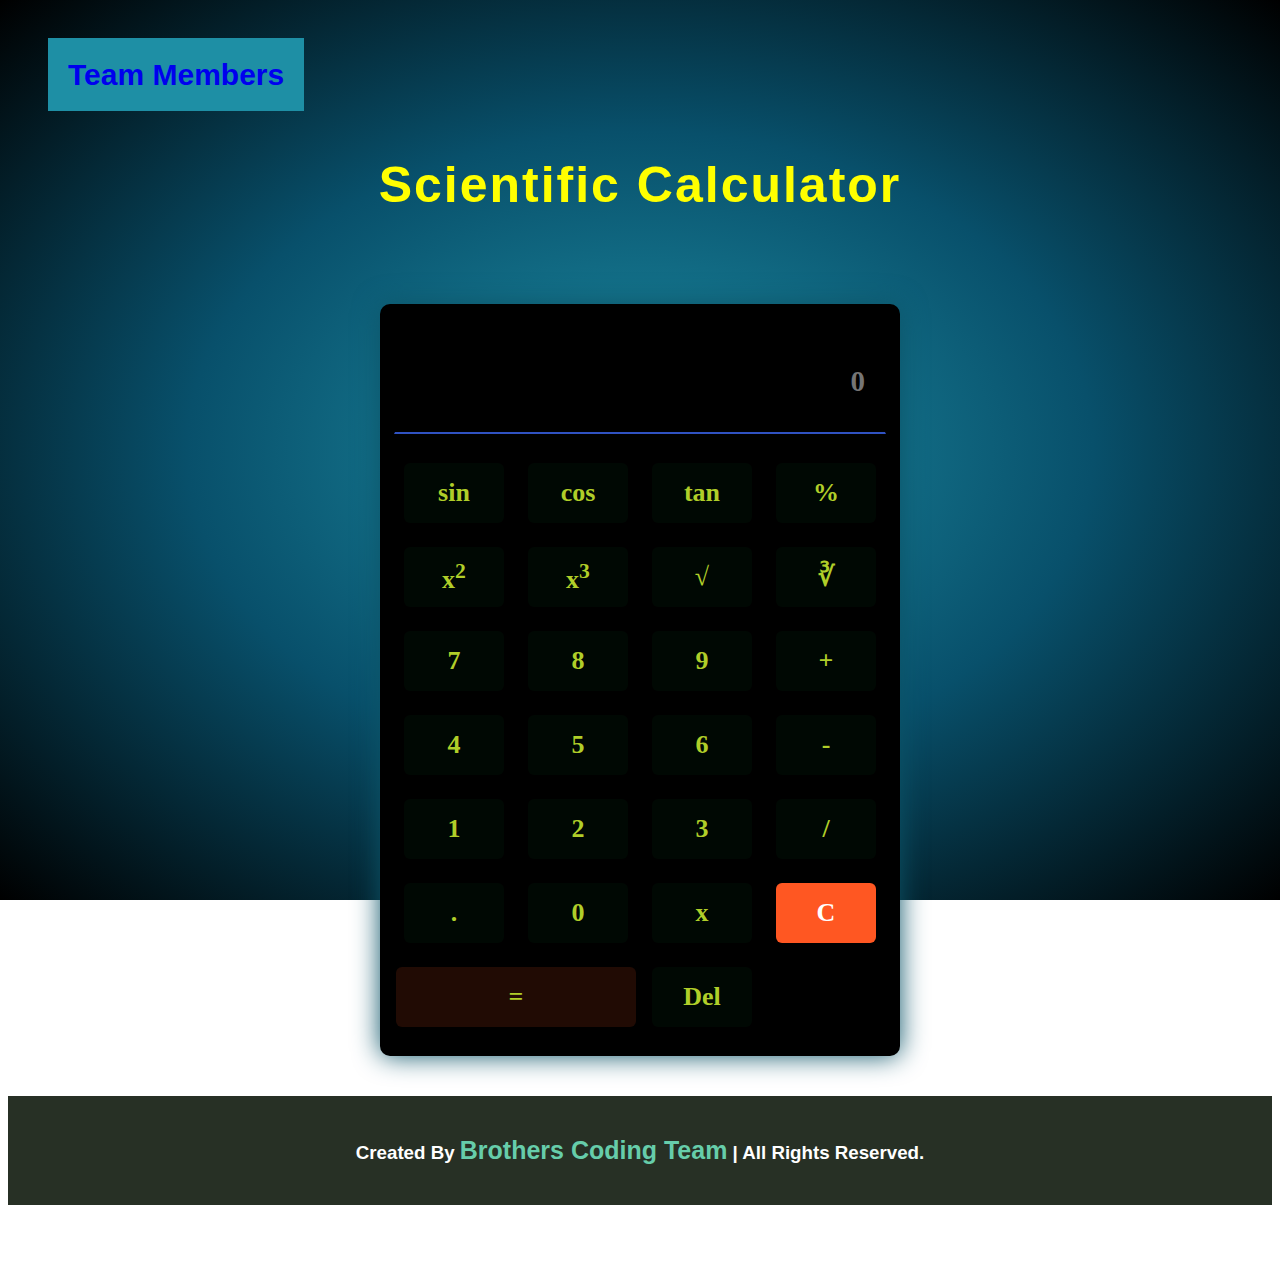
<file: index.html>
<!DOCTYPE html>
<html lang="en">
<head>
    <meta charset="UTF-8">
    <meta name="viewport" content="width=device-width, initial-scale=1.0">
	<link rel="stylesheet" href="style.css">
    <title>Scientific Calculator</title>
</head>
<body>


	

	<div class="body">
	<a href="./member.html">Team Members</a>

		
	

	<h1 class="Bro">Scientific Calculator</h1>


<form name="calcul">

<table align="center">

	<tr>
		<td colspan="4"> <input type="text" name="result" placeholder="0" style="text-align:right"> </td>
	</tr>

	<tr>
		<td><button type="button" value="sin" onclick="sin()"> sin </button> </td>
		<td><button type="button" value="cos" onclick="cos()"> cos</button> </td>
		<td><button type="button" value="tan" onclick="tan()"> tan </button> </td>
		<td><button type="button" value="%" onclick="number(value)"> % </button> </td>
		
	</tr>

	<tr>
		<td><button type="button" value="x^2" onclick="square()"> x<sup>2 </button> </td>
		<td><button type="button" value="x^3" onclick="cubed()"> x<sup>3 </button> </td>
		<td><button type="button" value="sqrt2" onclick="sqrt2()"> &radic; </button> </td>
		<td><button type="button" value="sqrt3" onclick="sqrt3()"> &#8731; </button> </td>
	</tr>

	<tr>
		<td><button type="button" value="7" onclick="number(value)"> 7 </button> </td>
		<td><button type="button" value="8" onclick="number(value)"> 8 </button> </td>
		<td><button type="button" value="9" onclick="number(value)"> 9 </button> </td>
		</td>
		<td><button type="button" value="+" onclick="number(value)"> + </button> </td>
	</tr>

	<tr>
		<td><button type="button" value="4" onclick="number(value)"> 4</button> </td>
		<td><button type="button" value="5" onclick="number(value)"> 5 </button> </td>
		<td><button type="button" value="6" onclick="number(value)"> 6 </button> </td>
		<td><button type="button" value="-" onclick="number(value)"> - </button> </td>
	</tr>

	<tr>
		<td><button type="button" value="1" onclick="number(value)"> 1 </button> </td>
		<td><button type="button" value="2" onclick="number(value)"> 2 </button> </td>
		<td><button type="button" value="3" onclick="number(value)"> 3 </button> </td>
		<td><button type="button" value="/" onclick="number(value)"> / </button> </td>
	</tr>

	<tr>
		<td><button type="button" value="." onclick="number(value)"> . </button> </td>
		<td><button type="button" value="0" onclick="number(value)"> 0 </button> </td>
		<td><button type="button" value="*" onclick="number(value)"> x </button> </td>
		<td colspan="2">
			<button type="button" value="C" class="clear" onclick="remv()"> C </button>
		</td>
	</tr>

	<tr>
		<td colspan="2"> <button type="button" value="=" onclick="equal()" class="equal">=</button>
		<td><button type="button" value="BACKSPC" onclick="BACKSPC()"> Del </button></td>
		
	</tr>

	

</table>
</form>

<h3 class="create">Created By <span>Brothers Coding Team</span> | All Rights Reserved.</h3>
</div>
<script src="script.js"></script>
</body>
</html>
</file>
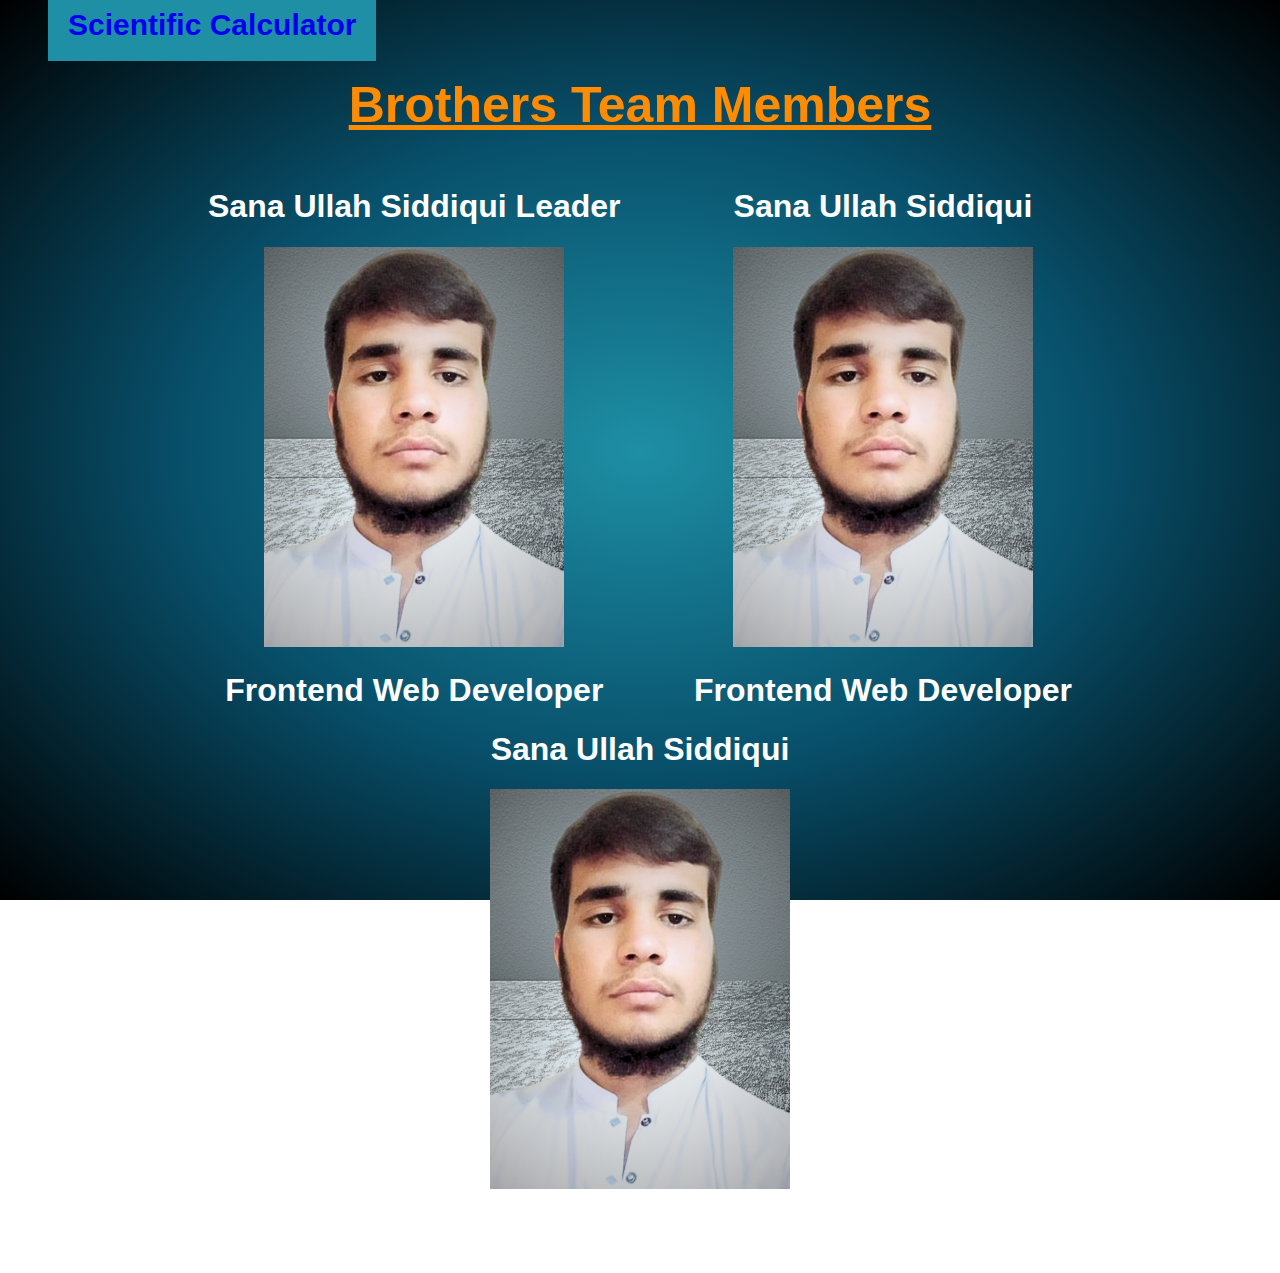
<file: member.html>
<!DOCTYPE html>
<html lang="en">
<head>
    <meta charset="UTF-8">
    <meta name="viewport" content="width=device-width, initial-scale=1.0">
    <link rel="stylesheet" href="style.css">
    <title>Team Members</title>
</head>
<body>

    <div>
    <a href="./index.html">Scientific Calculator</a>
    </div>
    <div class="Back">
        <div class="pic">
			<h1 class="team">Brothers Team Members</h1>
			<div class="pic1">
				<h1 class="font">Sana Ullah Siddiqui Leader</h1>
				<img src="./Sana Ullah Siddiqui.png">
				<h1>Frontend Web Developer</h1>
			</div>
		
			<div class="pic2">
				<h1 class="font">Sana Ullah Siddiqui</h1>
				<img src="./Sana Ullah Siddiqui.png">
				<h1>Frontend Web Developer</h1>
			</div>
		
			<div class="pic3">
				<h1 class="font">Sana Ullah Siddiqui</h1>
				<img src="./Sana Ullah Siddiqui.png">
				<h1>Frontend Web Developer</h1>
			</div>
        </div>
    </div>
</body>
</html>
</file>
<file: style.css>
.body {
    margin: 0;
    background: radial-gradient(#1e8fa5,#08506b, black)no-repeat fixed;
    padding: 50px 0px;
}

.team{
    text-align: center;
    font-size: 50px;
    font-weight: 900;
    color:darkorange;
    text-decoration: underline;
}

.pic{
	color: white;
    font-family:sans-serif;
    
}
.pic1{
    justify-content:space-around;
    float: left;
    margin-left: 200px;
    text-align: center;
    /* text-decoration:underline; */

}

.pic2{
    justify-content:space-around;
    float: right;
    margin-right: 200px;
    text-align: center;
    /* text-decoration:underline; */

}

.pic3{
    justify-content: center;
    text-align: center;
    /* text-decoration:underline; */


}

/* .font{
    font-size: px;
    font-weight:900;
} */

a{
    background-color: #1e8fa5;
    padding: 20px;
    margin: 40px;
    margin-top: 400px;
    font-size: 30px;
    justify-items: center;
    text-decoration: none;
    font-family: sans-serif;
    text-align: center;
    font-weight: 900;
}

a:hover{
    padding: 20px;
    background-color: #dedede;
}

body{
    background: radial-gradient(#1e8fa5,#08506b, black)no-repeat fixed;
}




button.clear {
    background: #FF5722;
    color: #fff;
}
table {
    background: black;
    padding: 7px 5px;
    border: 6px solid #00000000;
    text-align: center;
    padding-bottom: 0px;
    box-shadow: 0px 0px 27px #0d5569;
    border-radius: 10px;
    margin-top: 90px;
}
button.equal {
    width: 98%;
    background: #210b04;
}
button.equal:hover{
	background: #000803;
}
input[type="text"] {
    width: 450px;
    height: 81px;
    border: 1px solid #000;
    padding: 10px 20px;
    font-size: 29px;
    background: #000000;
    font-weight: bold;
    margin-bottom: 25px;
    font-family: cursive;
    margin-top: 10px;
    color: #dedede;
    border-bottom: 2px solid #3052c2;
}
button {
    padding: 10px 20px;
    width: 100px;
    height: 60px;
    margin-bottom: 20px;
    font-size: 26px;
    font-weight: bold;
    font-family: cursive;
    background: #000803;
    border: none;
    color: #b0ce29;
    border-radius: 6px;
    cursor: pointer;
}
button:hover{
	background-color: #08506b;
}
.Bro{
	text-align: center;
	font-size: 50px;
	color: yellow;
	font-weight: bolder;
	font-family:'Segoe UI', Tahoma, Geneva, Verdana, sans-serif;
	letter-spacing: 2px ;
    padding-top: 30px;
}

.create{
	text-align: center;
	color: white;
	font-family: 'Gill Sans', 'Gill Sans MT', Calibri, 'Trebuchet MS', sans-serif;
	background-color:rgb(39, 48, 37);
	padding: 40px;
	margin-top: 40px;
    margin-bottom: 0%;
	
}

.create span{
	color:mediumaquamarine ;
	font-size: 25px;
}
</file>
